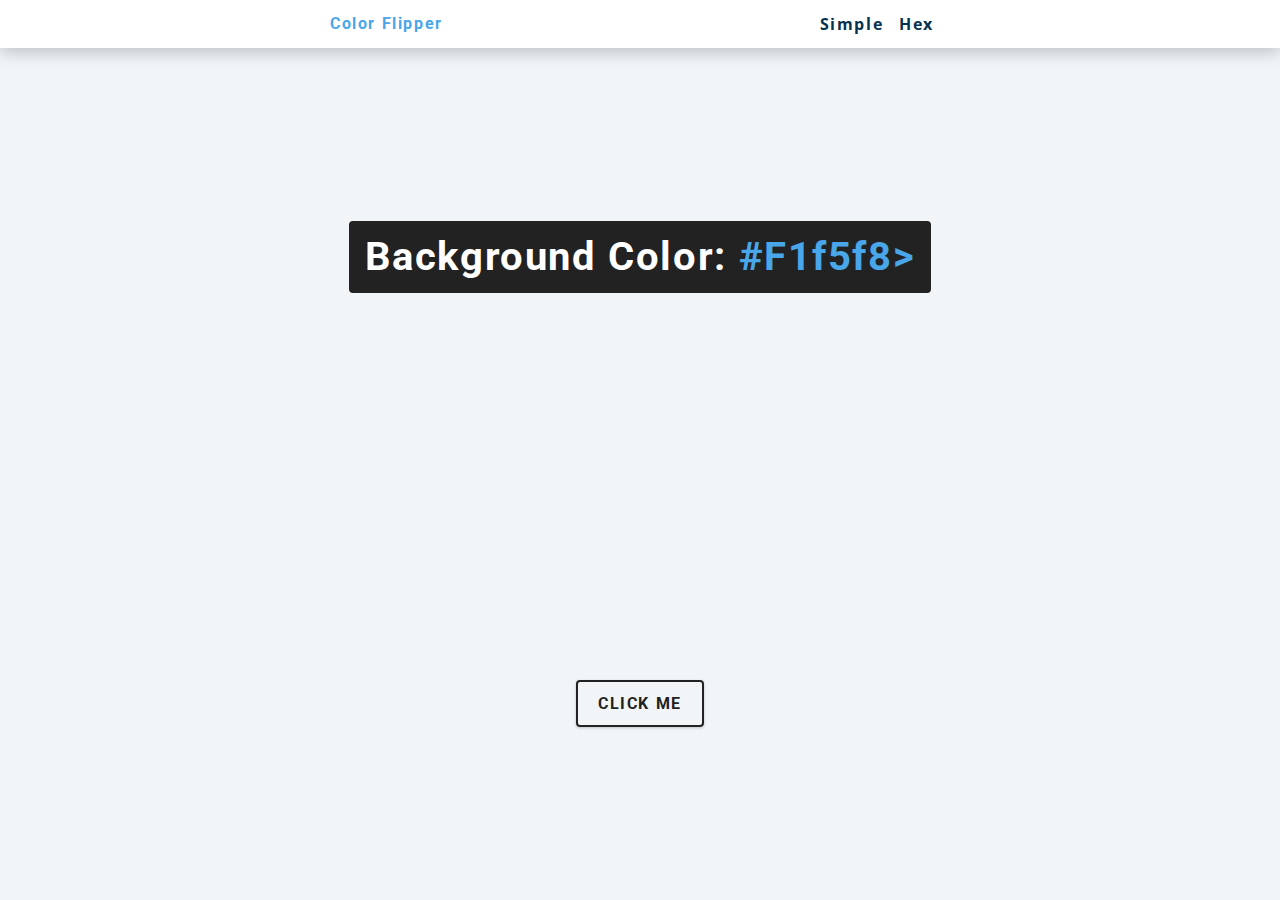
<file: index.html>
<!DOCTYPE html>
<html lang="en">

<head>
    <meta charset="UTF-8">
    <meta http-equiv="X-UA-Compatible" content="IE=edge">
    <meta name="viewport" content="width=device-width, initial-scale=1.0">
    <link rel="stylesheet" href="styles.css">
    <title>Color Flipper</title>
</head>

<body>
    <nav>
        <div class="nav-center">
            <h4>color flipper</h4>
            <ul class="nav-links">
                <li> <a href="index.html">simple</a></li>
                <li> <a href="hex.html">hex</a></li>
            </ul>
        </div>
    </nav>
    <main>
        <div class="conteiner">
            <h2>background color:
                <span class="color">#f1f5f8></span>
            </h2>
        </div>
        <button class="btn btn-hero" id="btn">click me</button>
        </div>
    </main>
    <script src="app.js"></script>
</body>

</html>
</file>
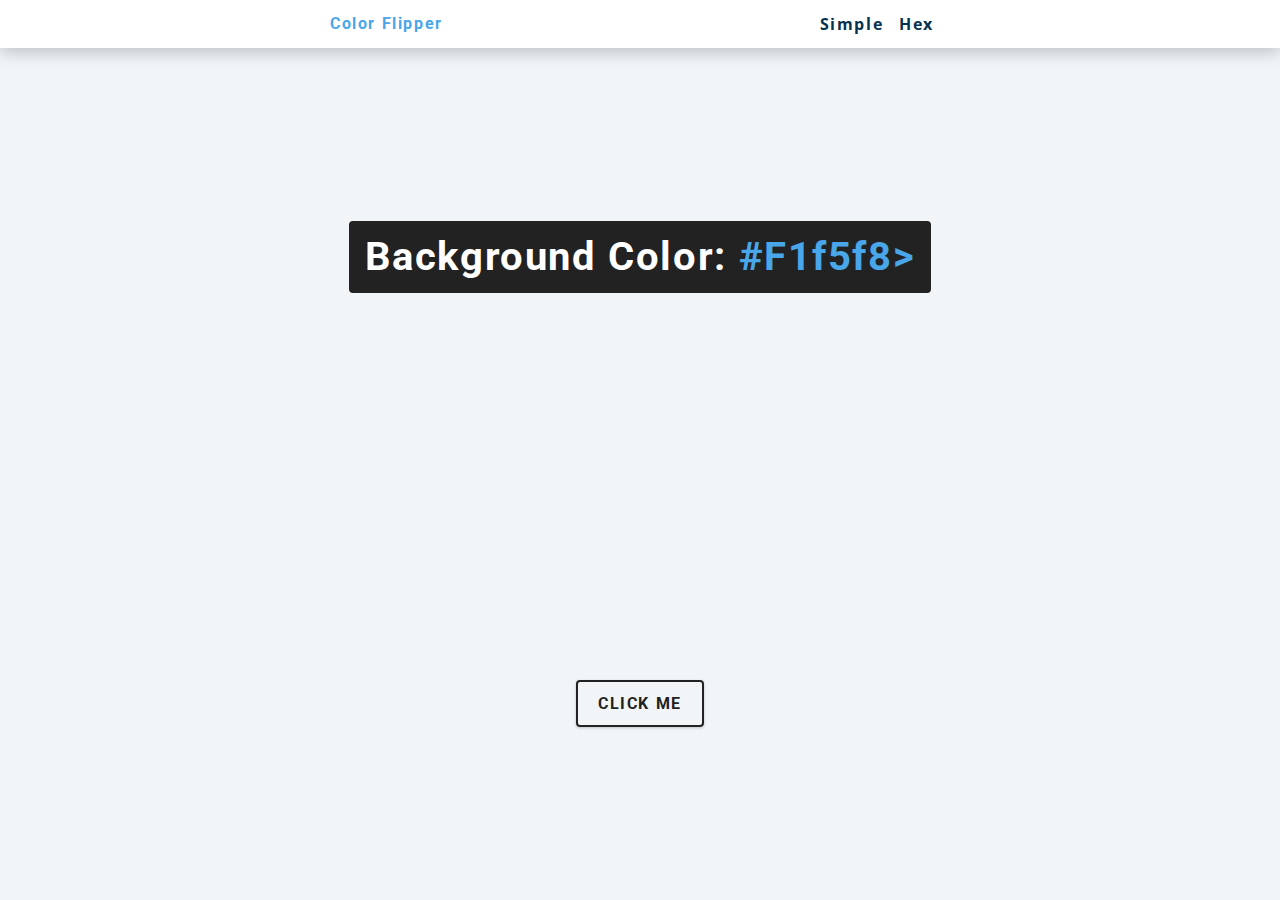
<file: hex.html>
<!DOCTYPE html>
<html lang="en">

<head>
    <meta charset="UTF-8">
    <meta http-equiv="X-UA-Compatible" content="IE=edge">
    <meta name="viewport" content="width=device-width, initial-scale=1.0">
    <link rel="stylesheet" href="styles.css">
    <title>Color Flipper</title>
</head>

<body>

    <nav>
        <div class="nav-center">
            <h4>color flipper</h4>
            <ul class="nav-links">
                <li> <a href="index.html">simple</a></li>
                <li> <a href="hex.html">hex</a></li>
            </ul>
        </div>
    </nav>
    <main>
        <div class="conteiner">
            <h2>background color:
                <span class="color">#f1f5f8></span>
            </h2>
        </div>
        <button class="btn btn-hero" id="btn">click me</button>
        </div>
    </main>
    <script src="hex.js"></script>
</body>

</html>
</file>
<file: styles.css>
/*
=============== 
Fonts
===============
*/
@import url("https://fonts.googleapis.com/css?family=Open+Sans|Roboto:400,700&display=swap");

/*
=============== 
Variables
===============
*/

:root {
    /* dark shades of primary color*/
    --clr-primary-1: hsl(205, 86%, 17%);
    --clr-primary-2: hsl(205, 77%, 27%);
    --clr-primary-3: hsl(205, 72%, 37%);
    --clr-primary-4: hsl(205, 63%, 48%);
    /* primary/main color */
    --clr-primary-5: hsl(205, 78%, 60%);
    /* lighter shades of primary color */
    --clr-primary-6: hsl(205, 89%, 70%);
    --clr-primary-7: hsl(205, 90%, 76%);
    --clr-primary-8: hsl(205, 86%, 81%);
    --clr-primary-9: hsl(205, 90%, 88%);
    --clr-primary-10: hsl(205, 100%, 96%);
    /* darkest grey - used for headings */
    --clr-grey-1: hsl(209, 61%, 16%);
    --clr-grey-2: hsl(211, 39%, 23%);
    --clr-grey-3: hsl(209, 34%, 30%);
    --clr-grey-4: hsl(209, 28%, 39%);
    /* grey used for paragraphs */
    --clr-grey-5: hsl(210, 22%, 49%);
    --clr-grey-6: hsl(209, 23%, 60%);
    --clr-grey-7: hsl(211, 27%, 70%);
    --clr-grey-8: hsl(210, 31%, 80%);
    --clr-grey-9: hsl(212, 33%, 89%);
    --clr-grey-10: hsl(210, 36%, 96%);
    --clr-white: #fff;
    --clr-red-dark: hsl(360, 67%, 44%);
    --clr-red-light: hsl(360, 71%, 66%);
    --clr-green-dark: hsl(125, 67%, 44%);
    --clr-green-light: hsl(125, 71%, 66%);
    --clr-black: #222;
    --ff-primary: "Roboto", sans-serif;
    --ff-secondary: "Open Sans", sans-serif;
    --transition: all 0.3s linear;
    --spacing: 0.1rem;
    --radius: 0.25rem;
    --light-shadow: 0 5px 15px rgba(0, 0, 0, 0.1);
    --dark-shadow: 0 5px 15px rgba(0, 0, 0, 0.2);
    --max-width: 1170px;
    --fixed-width: 620px;
}

/*
=============== 
Global Styles
===============
*/

*,
::after,
::before {
    margin: 0;
    padding: 0;
    box-sizing: border-box;
}

body {
    font-family: var(--ff-secondary);
    background: var(--clr-grey-10);
    color: var(--clr-grey-1);
    line-height: 1.5;
    font-size: 0.875rem;
}

ul {
    list-style-type: none;
}

a {
    text-decoration: none;
}

h1,
h2,
h3,
h4 {
    letter-spacing: var(--spacing);
    text-transform: capitalize;
    line-height: 1.25;
    margin-bottom: 0.75rem;
    font-family: var(--ff-primary);
}

h1 {
    font-size: 3rem;
}

h2 {
    font-size: 2rem;
}

h3 {
    font-size: 1.25rem;
}

h4 {
    font-size: 0.875rem;
}

p {
    margin-bottom: 1.25rem;
    color: var(--clr-grey-5);
}

@media screen and (min-width: 800px) {
    h1 {
        font-size: 4rem;
    }

    h2 {
        font-size: 2.5rem;
    }

    h3 {
        font-size: 1.75rem;
    }

    h4 {
        font-size: 1rem;
    }

    body {
        font-size: 1rem;
    }

    h1,
    h2,
    h3,
    h4 {
        line-height: 1;
    }
}

/*  global classes */

/* section */
.section {
    padding: 5rem 0;
}

.section-center {
    width: 90vw;
    margin: 0 auto;
    max-width: 1170px;
}

@media screen and (min-width: 992px) {
    .section-center {
        width: 95vw;
    }
}

main {
    min-height: 100vh;
    display: grid;
    place-items: center;
}

/*
=============== 
Nav
===============
*/
nav {
    background: var(--clr-white);
    height: 3rem;
    display: grid;
    align-items: center;
    box-shadow: var(--dark-shadow);
}

.nav-center {
    width: 90vw;
    max-width: var(--fixed-width);
    margin: 0 auto;
    display: flex;
    align-items: center;
    justify-content: space-between;
}

.nav-center h4 {
    margin-bottom: 0;
    color: var(--clr-primary-5);
}

.nav-links {
    display: flex;
}

nav a {
    text-transform: capitalize;
    font-weight: 700;
    font-size: 1rem;
    color: var(--clr-primary-1);
    letter-spacing: var(--spacing);
    margin-right: 1rem;
}

nav a:hover {
    color: var(--clr-primary-5);
}

/*
=============== 
Container
===============
*/
main {
    min-height: calc(100vh - 3rem);
    display: grid;
    place-items: center;
}

.container {
    text-align: center;
}

.conteiner h2 {
    background: var(--clr-black);
    color: var(--clr-white);
    padding: 1rem;
    border-radius: var(--radius);
    margin-bottom: 2.5rem;
}

.color {
    color: var(--clr-primary-5);
}

.btn-hero {
    font-family: var(--ff-primary);
    text-transform: uppercase;
    background: transparent;
    color: var(--clr-black);
    letter-spacing: var(--spacing);
    display: inline-block;
    font-weight: 700;
    transition: var(--transition);
    border: 2px solid var(--clr-black);
    cursor: pointer;
    box-shadow: 0 1px 3px rgba(0, 0, 0, 0.2);
    border-radius: var(--radius);
    font-size: 1rem;
    padding: 0.75rem 1.25rem;
}

.btn-hero:hover {
    color: var(--clr-white);
    background: var(--clr-black);
}
</file>
